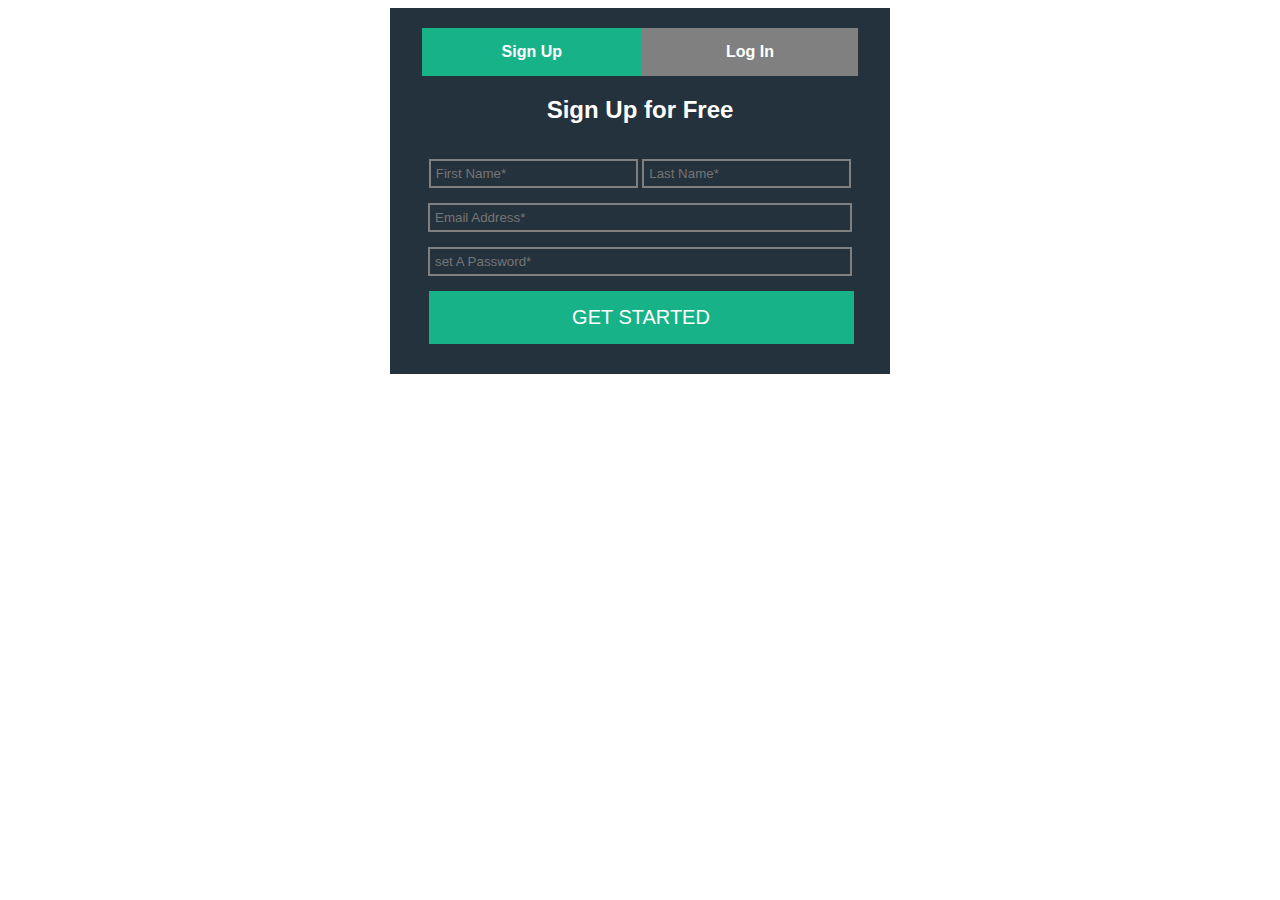
<file: index.html>
<!DOCTYPE html>
<html lang="en">

<head>
    <meta charset="UTF-8">
    <meta http-equiv="X-UA-Compatible" content="IE=edge">
    <meta name="viewport" content="width=device-width, initial-scale=1.0">
    <title>Document</title>
    <link rel="stylesheet" href="style.css">
    <link rel="stylesheet" href="form.css">
</head>

<body>
    <section>

        <form method="post">
            <nav>
                <a class="buttonsign" href="index.html">Sign Up</a>
                <a class="buttonup" href="form.html">Log In</a>
            </nav>
            <h2>Sign Up for Free</h2>
            <div class="name">
                <input type="text" id="firstName" class="firstName" name="firstName" placeholder="First Name*" required>
                <input type="text" id="lastName" class="lastName" name="lastName" placeholder="Last Name*" required>
            </div>
            <input type="text" id="emailAddress" class="emailAddress" name="emailAddress" placeholder="Email Address*" required>
            <input type="password" id="setApassword" class ="setApassword" name="setApassword" placeholder="set A Password*" required>
            <button id="buttonsubmit" class="buttonsubmit" type="submit">GET STARTED</button>
        </form>
    </section>
</body>

</html>
</file>
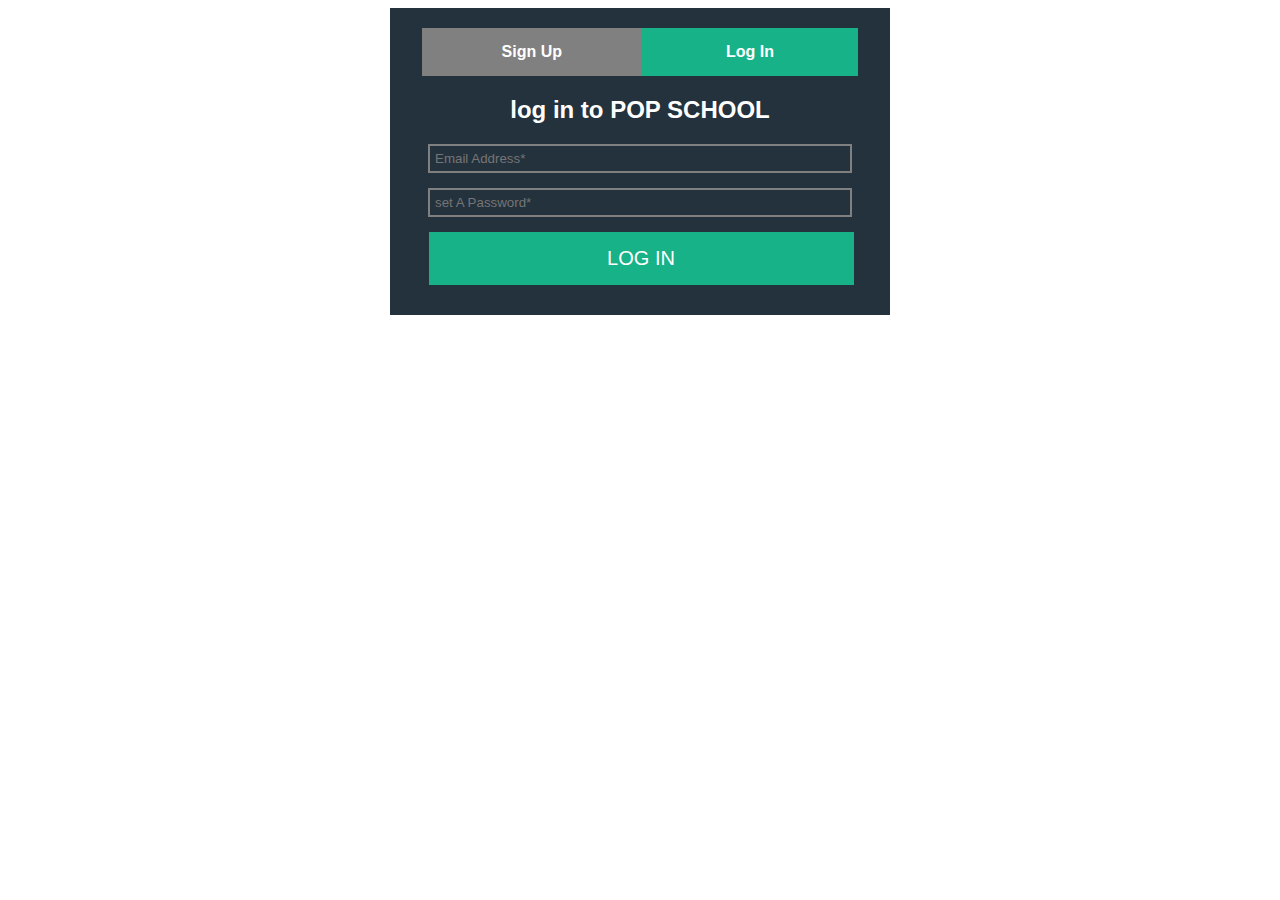
<file: form.html>
<!DOCTYPE html>
<html lang="en">
<head>
    <meta charset="UTF-8">
    <meta http-equiv="X-UA-Compatible" content="IE=edge">
    <meta name="viewport" content="width=device-width, initial-scale=1.0">
    <title>Document</title>
    <link rel="stylesheet" href="form.css">
    <link rel="stylesheet" href="style.css">
    
</head>
<body>
    <section class="desk">

        <form method="post">
            <nav>
                <a id="buttonsign" href="index.html">Sign Up</a>
                <a id="buttonup" href="form.html">Log In</a>
            </nav>
            <h2>log in to POP SCHOOL</h2>
            <input type="text" id="emailAddress" class="emailAddress" name="emailAddress" placeholder="Email Address*" required>
            <input type="password" id="setApassword" class ="setApassword" name="setApassword" placeholder="set A Password*" required>
            <button id="buttonsubmit" class="buttonsubmit" type="submit">LOG IN</button>
        </form>
    </section>
</body>
</html>
</file>
<file: style.css>
body {
    font-family:'Gill Sans', 'Gill Sans MT', Calibri, 'Trebuchet MS', sans-serif;
}
section { 
    vertical-align: middle;
    text-align: center;
    width: 100%;
    margin: auto;
    background-color: #24323d;
}
.name {
    padding: 15px;
}
form {
    margin: auto;
}
.emailAddress, .setApassword{
    padding: 5px;
    display: block;
    margin: auto;
    width: 200px;
    background-color: #24323d;
    border: 2px gray solid;
}
.setApassword {
    margin-top: 15px;
}
.buttonsubmit {
    margin-top: 15px;
    padding: 15px;
    font-size: 20px;
    margin-left: 2px;
    width: 215px;
    color: white;
    background-color: #17b288;
    border: none;
    margin-bottom: 30px;
}
.firstName, .lastName {
    padding: 5px;
    background-color: #24323d;
    border: 2px gray solid;
    width: 200px;
}
.firstName {
    margin-bottom: 15px;
}
h2 {
    color:white;
}
a{
    margin-top: 20px;
    border: none;
    display: inline-block;
    background-color: gray;
    padding: 15px 80px;
    text-decoration: none;
}
.buttonsign {
    background-color:#17b288;
    color: white;
    font-weight: bold;
}
.buttonup {
    font-weight: bold;
    color: white;
    padding: 15px 84.5px;
}
input {
    color: gray;
}
.firstName:focus, .lastName:focus, .emailAddress:focus, .setApassword:focus {
    background-color: #17b288;
    color: white;
}
 @media screen and (min-width:438px) {
    .buttonup {
        margin-left: -5px;
    }
 }
 @media screen and (min-width:478px) {
    section {
        width: 500px;
    }
    .firstName, .lastName {
        width: 195px;
        margin: auto;
    }
    .emailAddress, .setApassword {
        width: 410px;
    }
    .buttonsubmit {
        width: 425px;
    }
 }
</file>
<file: form.css>
#buttonsign {
    background-color: gray;
    color: white;
    font-weight: bold;
}
#buttonup {
    background-color:#17b288;
    color: white;
    padding: 15px 84.5px;
    font-weight: bold;
}
@media screen and (min-width:438px) {
    #buttonup {
        margin-left: -5px;
    }
 }
</file>
